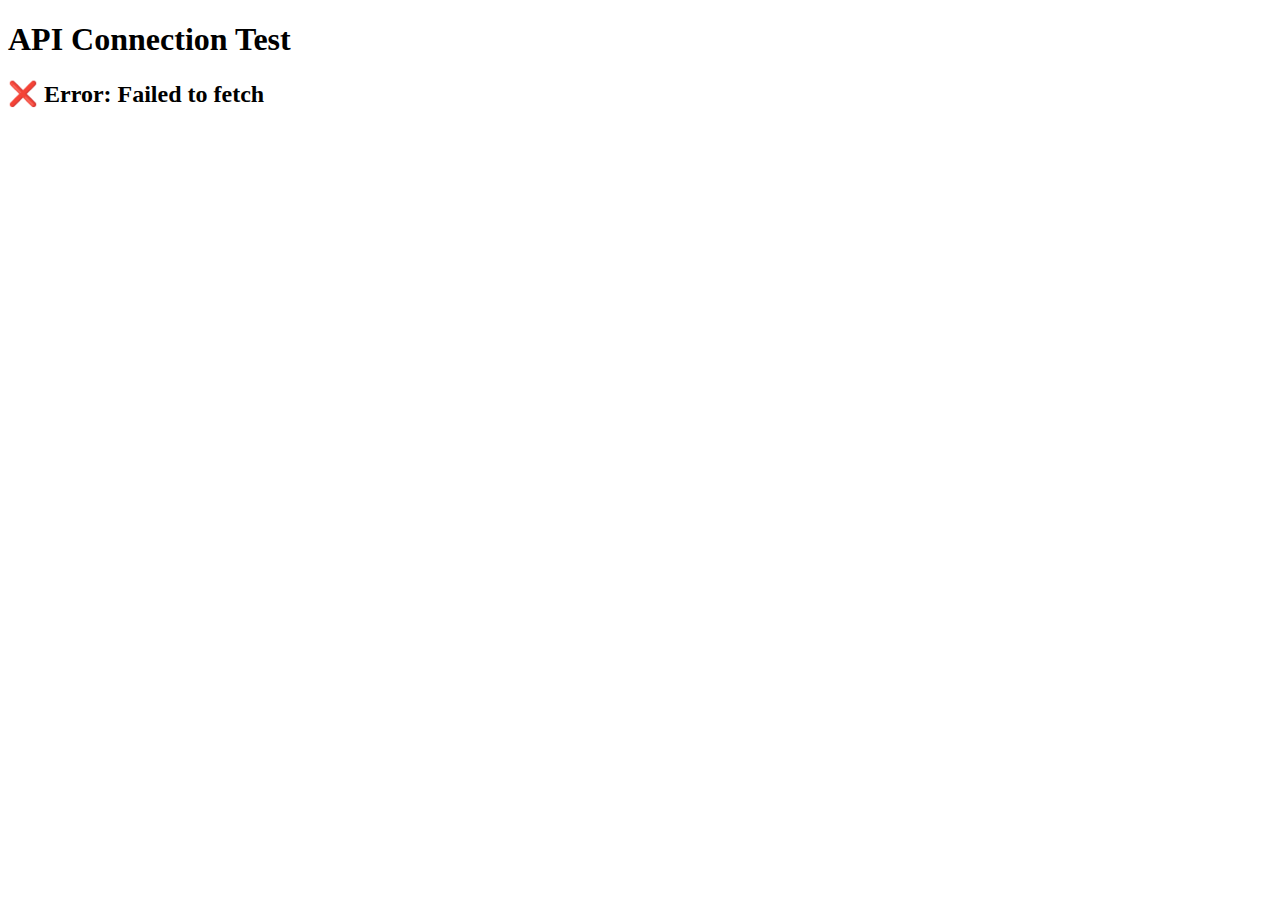
<file: frontend/test.html>
<!DOCTYPE html>
<html>
<head>
    <title>API Test</title>
    <script>
        async function testAPI() {
            const results = document.getElementById('results');
            results.innerHTML = 'Loading...';
            
            try {
                // Test Technical API
                const techResponse = await fetch('http://localhost:8000/api/technical/IBM');
                const techData = await techResponse.json();
                
                results.innerHTML = `
                    <h2>✅ Technical API Working!</h2>
                    <pre>${JSON.stringify(techData.indicators, null, 2)}</pre>
                `;
            } catch (error) {
                results.innerHTML = `<h2>❌ Error: ${error.message}</h2>`;
            }
        }
        
        window.onload = testAPI;
    </script>
</head>
<body>
    <h1>API Connection Test</h1>
    <div id="results"></div>
</body>
</html>
</file>
